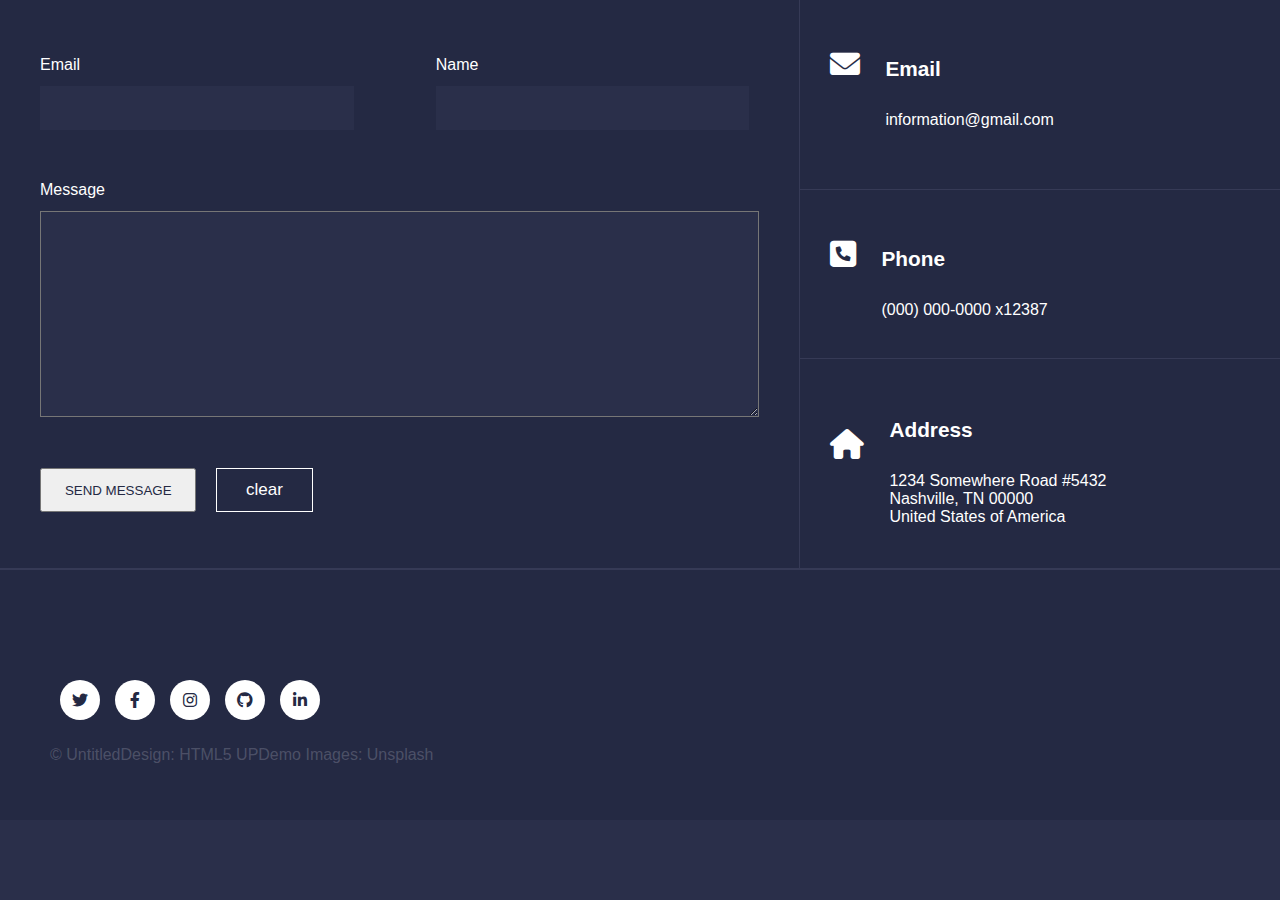
<file: footer.html>
<!DOCTYPE html>
<html lang="en">

<head>
    <meta charset="UTF-8">
    <meta name="viewport" content="width=device-width, initial-scale=1.0">
    <title>Document</title>
    <link rel="stylesheet" href="css/footer.css">
    <link rel="stylesheet" href="https://cdnjs.cloudflare.com/ajax/libs/font-awesome/4.7.0/css/font-awesome.min.css">
    <link rel="stylesheet" href="https://cdnjs.cloudflare.com/ajax/libs/font-awesome/4.7.0/css/font-awesome.min.css">
    <link rel="stylesheet" href="https://cdnjs.cloudflare.com/ajax/libs/font-awesome/4.7.0/css/font-awesome.min.css">
    <link rel="stylesheet" href="https://cdnjs.cloudflare.com/ajax/libs/font-awesome/6.0.0-beta3/css/all.min.css">
</head>

<body>
    <footer class="footer">
        <div class="mainDivOfInputs">
            <!-- <div class="innerDiv"> -->
            <div class="nameAndEmailDivs">
                <div class="inputDiv">
                    <label for="email">Email</label>
                    <input type="email" name="" id="">
                </div>
                <div class="inputDiv">
                    <label for="name">Name</label>
                    <input type="text" name="" id="">
                </div>
            </div>
            <div class="inputDiv2">
                <label for="">Message</label>
                <textarea name="" id=""></textarea>
            </div>
            <div class="buttonDiv">
                <button class="button1">SEND MESSAGE</button>
                <button class="button3">clear</button>
            </div>
            
        </div>
        <div class="contact-info">
            <div class="contact-item">
                <div class="icon">
                    <i style="font-size:30px" class="fa">&#xf0e0;</i>
                </div>
                <div class="details">
                    <h2>Email</h2>
                    <a href="#">information@gmail.com</a>
                </div>
            </div>
            <div class="contact-item">
                <div class="icon">
                    <i style="font-size:30px" class="fa">&#xf098;</i>
                </div>
                <div class="details">
                    <h2>Phone</h2>
                    <p>(000) 000-0000 x12387</p>
                </div>
            </div>
            <div class="contact-item">
                <div class="icon">
                    <i style="font-size:30px" class="fa">&#xf015;</i>
                </div>
                <div class="details">
                    <h2>Address</h2>
                    <p>1234 Somewhere Road #5432
                        <br>
                        Nashville, TN 00000
                        <br>
                        United States of America</p>
                </div>
            </div>
        </div>
    </footer>
    <div class="iconsMainDiv">
        <div class="social-icons">
            <a href="#" class="social-icon"><i class="fab fa-twitter"></i></a>
            <a href="#" class="social-icon"><i class="fab fa-facebook-f"></i></a>
            <a href="#" class="social-icon"><i class="fab fa-instagram"></i></a>
            <a href="#" class="social-icon"><i class="fab fa-github"></i></a>
            <a href="#" class="social-icon"><i class="fab fa-linkedin-in"></i></a>
        </div>
        <p class="copyRhightP">© UntitledDesign: HTML5 UPDemo Images: Unsplash</p>
    </div>
    
</body>

</html>
</file>
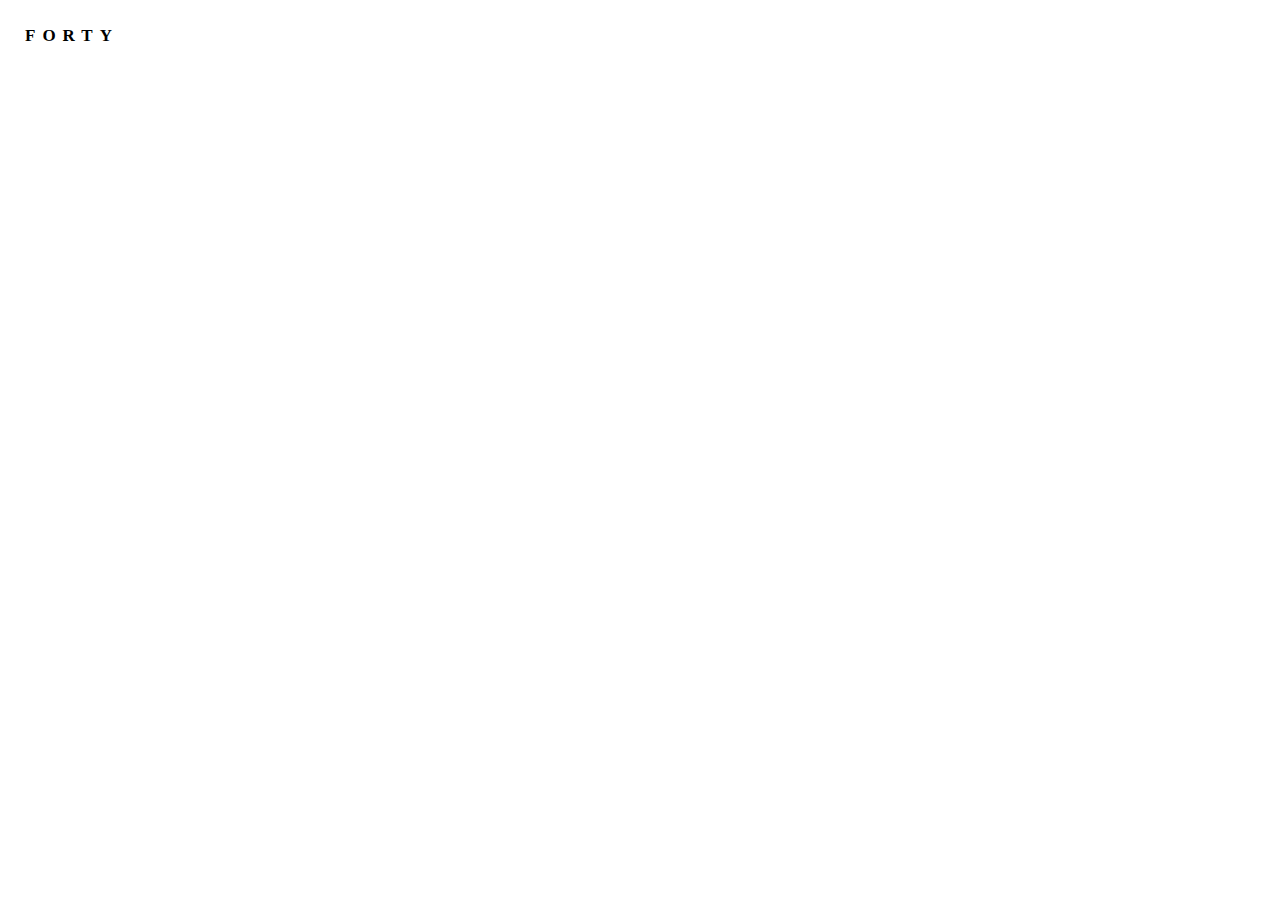
<file: navBar.html>
<!DOCTYPE html>
<html lang="en">

<head>
    <meta charset="UTF-8">
    <meta name="viewport" content="width=device-width, initial-scale=1.0">
    <title>Document</title>
    <link rel="stylesheet" href="css/navBar.css">
    <link rel="stylesheet" href="https://cdnjs.cloudflare.com/ajax/libs/font-awesome/4.7.0/css/font-awesome.min.css">
</head>
<body>
    <div class="nav" id="navbar">
        <div class="logo">
            <strong>FORTY</strong>
            <span>BY HTML5 UP</span>
        </div>
        <div class="menuDiv">
            <p>M E N U</p>
            <i class="fa">&#xf0c9;</i>
        </div>
    </div>
</body>
</html>
</file>
<file: css/footer.css>
.footer{
    background-color: rgb(36,41,67);
    display: flex;
    /* justify-content: center; */
    width: 100%;
    /* background-color: red; */
    border-bottom: 2px solid rgba(212, 212, 255, 0.1);
}
.mainDivOfInputs{
    display: flex;
    flex-wrap: wrap;
    justify-content: space-between;
    align-items: center;
    gap: 20px;
    padding: 40px;
    /* background-color: aquamarine; */
    width: 60%;
    border-right: solid 1px rgba(212, 212, 255, 0.1);
    /* height: auto; */
    /* flex-direction:column-reverse; */
}
.nameAndEmailDivs{
    width: 100%;
    /* height: 40px; */
    display: flex;
    justify-content: space-between;

}
.inputDiv{
    display: flex;
    flex-direction: column;
    align-items: start;
    /* gap: 40px; */
    width: 45%;
    /* height: 30px; */
    /* padding: 0px 13.5px; */
    /* background-color: red; */
}
.inputDiv>input{
    background-color: rgb(42,47,74);
    width: 87%;
    padding: 0px 16px;
    height: 2.75rem;
    border: none;
    outline:none;
}
.inputDiv>input:focus{
    /* outline: aqua; */
    border: none;
    outline: 2px solid #9bf1ff;
    
}
.inputDiv2{
    /* background-color: green; */
    width: 100%;
    display: flex;
    flex-direction: column;
}
.inputDiv2>label,.inputDiv>label{
    margin-bottom: 12px;
    color: white;
}
.inputDiv2>textarea{
    /* border: none; */
    font-weight: 300;
    letter-spacing: 0.025em;
    line-height: 1.65;
    color: white;
    height: 200px;
    background-color: rgb(42,47,74);
}
.button1{
    width: 168.px;
    height: 44.8px;
    padding: 0 22.9px;
    color: #242943;
    transition: .3s;
    margin-right: 20px;
}
.button1:hover{
    background-color:rgb(83,227,251) ;
    border: none;
    transition: .3s;
    cursor: pointer;
}
.button3{
    background-color: transparent;
    border: 1px solid white;
    color: white;
    width: 96.19px;
    height: 44.8px;
    padding: 0%;
    margin: 0%;
    transition: .3s;
    font-size: 17px;
}

.button3:hover {
    cursor: pointer;
    border: 2px solid aquamarine;
    color: aquamarine;
    transition: .3s;
}
.buttonDiv{
    display: flex;
}
body {    
    background-color:  rgb(42,47,74);
    color: #ffffff;
    font-family: Arial, sans-serif;
    margin: 0;
    padding: 0;
}

.contact-info {
    display: flex;
    flex-direction: column;
    align-items: flex-start;
    /* padding: 20px; */
    width: 40%;
    /* background-color: white; */
}
.contact-item {
    display: flex;
    align-items: center;
    height: 168.7px;
    margin-bottom: 20px;
    /* border-width: 53px; */
    /* padding: 30px 0; */
    /* padding-left: 30px; */
    width: 100%;
    /* background-color: red; */
}
.contact-item:nth-child(2){
    border-top: 1px solid rgba(212, 212, 255, 0.1); 
    border-bottom: 1px solid rgba(212, 212, 255, 0.1); ;   
}
.icon {
    margin-left: 30px;
    margin-right: 25px;
    margin-bottom: 40px;
}
.icon img {
    width: 24px;
    height: 24px;
}
.icon1 {
    margin-right: 25px;
    margin-bottom: 60px;
}
.icon1 img {
    width: 24px;
    height: 24px;
}
.details h2 {
    margin-bottom: 30px;
    font-size: 1.3em;
}
.details a, .details p {
    margin: 5px 0 0 0;
    color: #ffff;
    text-underline-offset: 3px;
    text-decoration:dashed;
    transition: .3s ;
}
.details a:hover {
    color: rgb(56,209,221);
    transition: .3s;
    text-decoration: underline;
}
.iconsMainDiv{
    height: 206x;
    padding: 100px 0 40px 50px;
    background-color: #242943;
}
.social-icons {
    display: flex;
    /* justify-content: center; */
    gap: 15px;
    background-color: #242943;
    padding: 10px;
}

.social-icon {
    color: white;
    font-size: 1em;
    background-color: white;
    width: 40px;
    height: 40px;
    display: grid;
    place-items: center;
    border-radius: 50%;
    /* padding: 10px; */
    text-decoration: none;
    transition: transform 0.2s;
}

.social-icon:hover {
    transform: scale(1.1);
    background-color: rgb(55,166,203);
}

.social-icon i {
    color:#242943;
}
.copyRhightP{
    color:  rgba(244, 244, 255, 0.2);
}
@media screen and (min-width:480px) and (max-width:980px) {
    .footer{
        display: flex;
        flex-wrap: wrap;
        border-bottom: none;
    }
    .contact-item{
        margin: auto;
        width:100%;
        /* background-color: aqua; */
        padding: 0%;
        /* border-width: 3000px; */
        border-bottom: solid 1px rgba(212, 212, 255, 0.1);
    }
    .icon{
        margin-left: 30px;
    }
    .mainDivOfInputs{
        width: 100%;
    }
    .contact-info{
        width: 100% ;
    }
}
@media all  and (max-width:480px){
    .footer{
        display: flex;
        flex-wrap: wrap;
        border-bottom: none;
    }
    .contact-item{
        margin: auto;
        width:100%;
        /* background-color: aqua; */
        padding: 0%;
        /* border-width: 3000px; */
        border-bottom: solid 1px rgba(212, 212, 255, 0.1);
    }
    .icon{
        margin-left: 30px;
    }
    .mainDivOfInputs{
        width: 100%;
    }
    .contact-info{
        width: 100% ;
    }
    .nameAndEmailDivs{
        display: flex;
        flex-wrap: wrap;
    }
    .inputDiv{
        width: 100%;
    }
    
.iconsMainDiv{
    height: 206x;
    padding: 70px 0 0px 0px;
    background-color: #242943;
}
    
.copyRhightP{
    color:  rgba(244, 244, 255, 0.2);
    font-size: 13px;
    margin-left: 10px;
}
.social-icon {
    color: white;
    font-size: .9em;
    background-color: white;
    width: 34px;
    height: 34px;
    display: grid;
    place-items: center;
    border-radius: 50%;
    /* padding: 10px; */
    text-decoration: none;
    transition: transform 0.2s;
}

}
</file>
<file: css/navBar.css>
.nav{
    display: flex;
    justify-content: space-between;
    /* position: fixed; */
    /* top:0px; */
    /* background: red; */
    /* margin-bottom: 50px; */
    width: 100%;
    /* z-index: 1; */
}
.scrolled{
    display: flex;
    justify-content: space-between;
    position: fixed;
    top:0;
    background: rgb(42, 47, 74);
    /* margin-bottom: 50px; */
    width: 100%;
    z-index: 1;
    transition: all .3s;
    box-shadow: rgba(0, 0, 0, 0.2) 0px 2px 8px 0px;
}
.logo{
    display: flex;
    gap: 10px;
    justify-content: center;
    align-items: center;
    /* background-color: red; */
    padding: 0px 12px;
    transition: .3s;
    letter-spacing: 7px;
    font-size: 17.8px;
    color: white;
}
.logo:hover{
    color: aquamarine;
    transition: .3s;
    cursor: pointer;
}
.logo:hover > strong {
    background-color: aqua;
}
.logo>strong{
    background-color: white;
    color: black;
    padding: 5px;
    font-size: 17px;
    transition: .3s;
}
/* .logo>strong:hover{
    background-color: aqua;
    color: black;
    transition: .3s;
} */

.menuDiv{
display: flex;
/* background-color: aquamarine; */
padding: 0px 12px;
justify-content: center;
align-items: center;
color: white;
gap: 10px;
font-size: 17.8px;
transition: .3s;
}
.menuDiv:hover{
    color: aquamarine;
    transition: .3s;
    cursor: pointer;
}
.overLayDiv{
    height: 100vh;
    width: 100vw;
    background-color: black;
    
}
/* 
i{
    font-size: 18px;
} */
@media all and (min-width:480px) and (max-width:980px){
    .logo>strong ,span {
        font-size: 12px;
        /* color: red; */
    }
    
    .logo{
        letter-spacing: 4px;
    }
    
.menuDiv{
    font-size: 12.8px;
    }
}

@media all  and (max-width:480px){
    .logo>strong ,span {
        font-size: 12px;
        margin: 12px 0  ;
        /* color: red; */
    }
    .logo{
        letter-spacing: 4px;
    }
    
.menuDiv {
    font-size: 18.8px;
    }
    .menuDiv>p ,.logo>span{
        display: none;
    }
}
</file>
